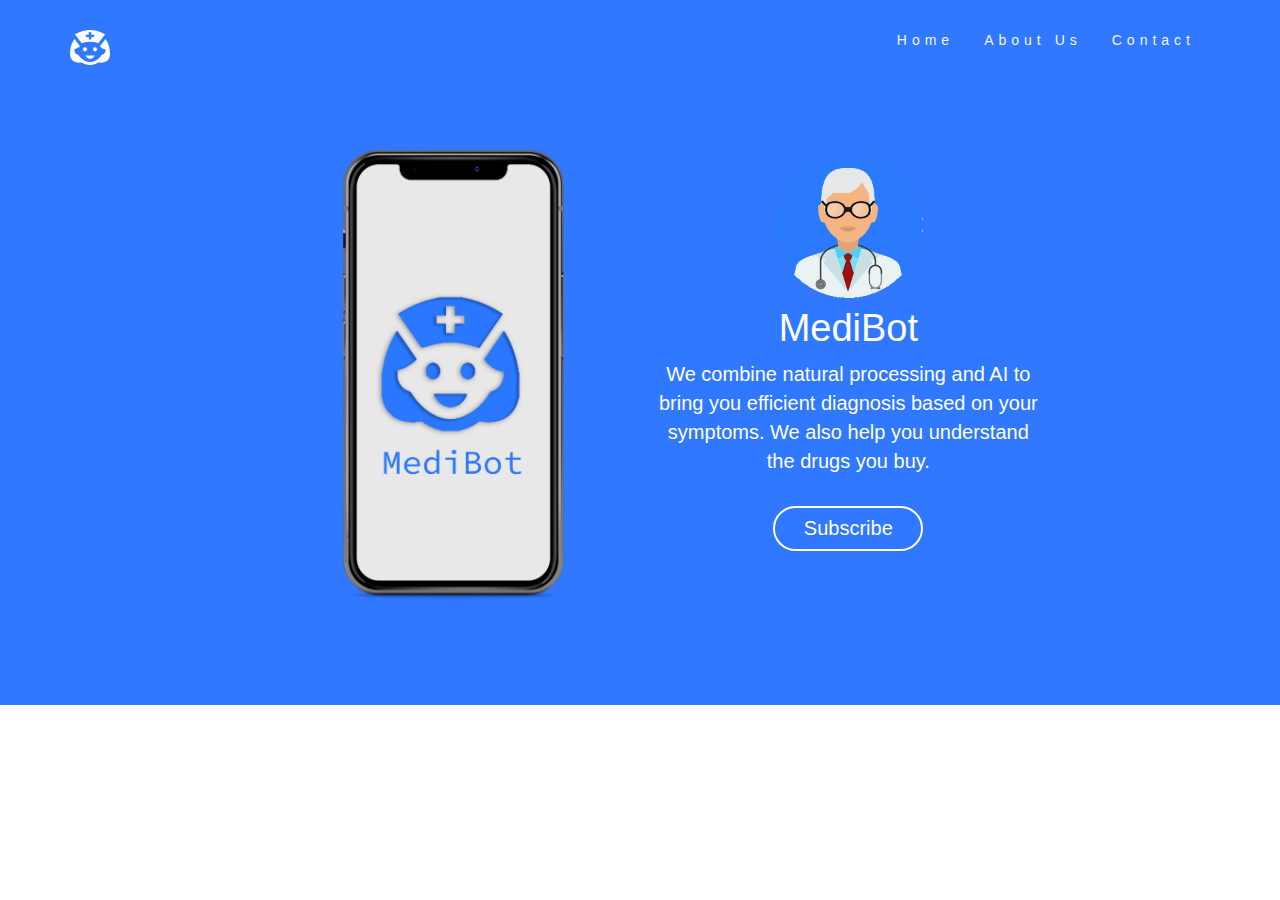
<file: MediBot/index.html>
<!DOCTYPE html>
<html lang="en">
<head>
  <!-- Theme Made By www.w3schools.com - No Copyright -->
  <title>MediBot</title>
  <meta charset="utf-8">
  <meta name="viewport" content="width=device-width, initial-scale=1">
  <link rel="stylesheet" href="css/bootstrap.min.css">
 
  <link rel="stylesheet" href="css/front.css">

 
</head>
<body>

<!-- Navbar -->
<nav class="navbar transparent navbar-inverse">
  <div class="container">
    <div class="navbar-header">
      <button type="button" class="navbar-toggle" data-toggle="collapse" data-target="#myNavbar">
        <span class="icon-bar"></span>
        <span class="icon-bar"></span>
        <span class="icon-bar"></span>                        
      </button>
      <a class="navbar-brand" href="index.html"><img src="res/iconmonstr-medical-9-240(1).png " width="40" height="35" alt=icon"" ></a>
    </div>
    <div class="collapse navbar-collapse" id="myNavbar">
      <ul class="nav navbar-nav navbar-right">
        <li><a href="#">Home</a></li>
        <li><a href="#">About Us</a></li>
        <li><a href="#">Contact</a></li>
      </ul>
    </div>
  </div>
</nav>

<!-- First Container -->
<div class="container-fluid bg-1 text-center">
  
 <div class="col-md-3 col-md-offset-3 "> <img src="res/iphone1.png" class="img-responsive" id = 'mockupPhone' alt="phone mockup"> </div>
 <div class="col-md-4 col-md-offset-0" id="mockupText">
   <img src="res/doctor1.png"id='bot-image' alt="doctor">
   <h1>MediBot</h1>
    <h4>We combine natural processing and AI to bring you efficient diagnosis based on your symptoms. We also help you understand the drugs you buy.</h4>
        <input type="button" class="btn btn-default" id="mockupbutton" value="Subscribe"  href="#signup" data-toggle="modal" data-target=".bs-modal-sm">
</div> 
 
</div>

<!-- Modal -->
<div class="modal fade bs-modal-sm" id="myModal" tabindex="-1" role="dialog" aria-labelledby="mySmallModalLabel" aria-hidden="true">
    <div class="modal-dialog modal-sm">
      <div class="modal-content">
          <br>
          <div class="modal-header blue-gradient">
          </div>
        <div class="modal-body">
          <div id="myTabContent" class="tab-content">
          <div class="tab-pane fade active in" id="signin">
              <form class="form-horizontal" id="form-submit" method="POST">
              <fieldset>
              <!-- Text input-->
              <div class="control-group">
                <label class="control-label" for="username">Full Name:</label>
                <div class="controls">
                  <input required id="username" name="username" type="text" class="form-control" placeholder="John Doe" class="input-medium" required="">
                </div>
              </div>
  
              <!-- Number input-->
              <div class="control-group">
                <label class="control-label" for="numberinput">MTN Phone Number</label>
                <div class="controls">
                  <input required id="numberinput" name="numberinput" class="form-control" type="number" placeholder="0241234567" class="input-medium" size=10 >
                </div>
              </div>
               <!-- email input-->
               <div class="control-group">
                  <label class="control-label" for="emialid">Email:</label>
                  <div class="controls">
                    <input required id="emailid" name="emailid" type="email" class="form-control" placeholder="example@eg.com" class="input-medium" required>
                  </div>
                </div>

               <!-- Button -->
              <div class="control-group" id="btnSubmit">
                <label class="control-label" for="signin"></label>
                <div class="controls">
                  <button  name="signin" onclick="sendForm()" class="btn btn-default" id="sub-modal-button">Subscribe</button>
                </div>
              </div>
              </fieldset>
              </form>
          </div>
      </div>
        </div>
        <div class="modal-footer">
        <center>
          <button type="button" class="btn btn-default" data-dismiss="modal">Close</button>
          </center>
        </div>
      </div>
    </div>
  </div>


<script src="js/jquery.min.js"></script>
<script src="js/bootstrap.min.js"></script>
<script src="js/payment.js"></script>
</body>

</html>
</file>
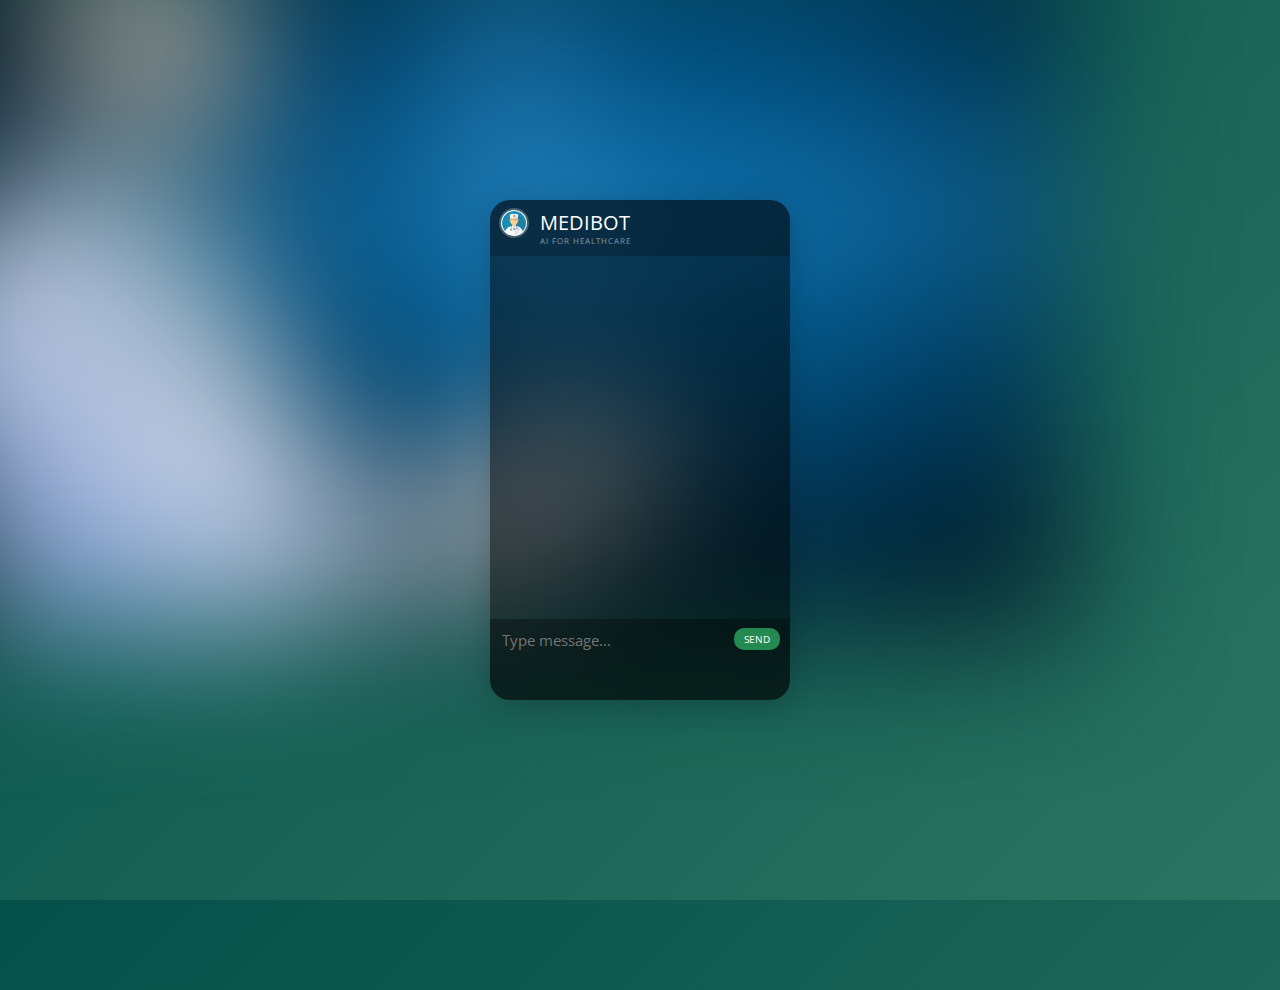
<file: MediBot/chat.html>
<!DOCTYPE html>
<html >
	<head>
		<meta charset="UTF-8">
		<title>@MediBot</title>

		<link type='text/css' rel="stylesheet" href="css/normalize.css">

		<link rel='stylesheet prefetch' href='https://fonts.googleapis.com/css?family=Open+Sans'>
<link rel='stylesheet prefetch' href='css/jquery.mCustomScrollbar.min.css'>

				<link rel="stylesheet" href="css/style.css">
	</head>

	<body  id="page_body">
		<!--
onload="init()"

-->

<div class="chat">
<div class="chat-title">
	<h1>MediBot</h1>
	<h2>AI for Healthcare</h2>
	<figure class="avatar">
		<img src="res/botim.jpg" /></figure>
</div>
<div class="messages">
	<div class="messages-content"></div>
</div>
<div class="message-box">
	<textarea type="text" class="message-input" placeholder="Type message..."></textarea>
	<button type="submit" class="message-submit">Send</button>
</div>

</div>
<div class="bg"></div>
<script  src='js/jquery.min.js'></script>
<script src='js/jquery.mCustomScrollbar.concat.min.js'></script>
                  <script type="text/javascript" src="js/payment.js"></script> 
				<script type='application/javascript' src="js/index.js"></script>


	</body>
</html>
</file>
<file: MediBot/css/front.css>
body {
      font: 20px Montserrat, sans-serif;
      line-height: 1.8;
      color: #f5f6f7;
  }
  p {font-size: 16px;}
  .margin {margin-bottom: 45px;}
  .bg-1 { 
      background-color: rgb(47, 120, 255); /* blue */
      color: #ffffff;
  }
  .bg-2 { 
      background-color: #474e5d; /* Dark Blue */
      color: #ffffff;
  }
  .bg-3 { 
      background-color: #ffffff; /* White */
      color: #555555;
  }
  .bg-4 { 
      background-color: #2f2f2f; /* Black Gray */
      color: #fff;
  }
  .container-fluid {
      padding-top: 70px;
      padding-bottom: 105px;
      overflow-y: hidden; 
  }
  .navbar {
      padding-top: 15px;
      padding-bottom: 15px;
      border: 0;
      border-radius: 0;
      margin-bottom: 0;
      font-size: 14px;
      letter-spacing: 5px;
      background:#2f78ff;
      
  }
  
  .navbar-nav  li a {
    color:whitesmoke !important;

}     

  .navbar-nav  li a:hover {
      color: purple !important;
  }

  #mockupPhone {
    display: block;
    max-width:450px;
    max-height:550px;
    width: auto;
    height: 450px;
    clear: both;
    float: left;
  }

  #mockupText h4{
      font-family: inherit;
      font-size: 1em;
      line-height: 29px;
  }

  #mockupText h1{
    font-family: inherit;
    font-size: 1.9em;
}

  .fill { 
    min-height: 100%;
    height: 100%;
}

#mockupbutton {
    border-radius: 30px;
    border-color: #ffffff;
    border-width: 2px;
    font-weight: 400;
    background-color: transparent;
    color:#ffffff;
    opacity: 1;
    margin-top: 20px;
    width:150px;
    height: 45px;
    font-size: 20px;
    transition: all 150ms linear;
}

#mockupbutton:hover {
 background-color: white;
 color: black;

}

#sub-modal-button {
    border-radius: 30px;
    border-color: rgb(47, 120, 255);
    border-width: 2px;
    font-weight: 200;
    background-color: rgb(47, 120, 255);
    color:#ffffff;
    opacity: 1;

    width:95px;
    height: 35px;
    font-size: 16px;
    float:right;
    transition: all 150ms linear;
}

#sub-modal-button:hover {
 background-color:rgb(6, 75, 204);
 border-color: rgb(6, 75, 204);
 color: white;
 padding-top: -5px;

}

#bot-image{
    width:150px;
    height: 150px;

}

.prettyline {
    height: 5px;
    border-top: 0;
    background: #c4e17f;
    border-radius: 5px;
    background-image: -webkit-linear-gradient(left, #c4e17f, #c4e17f 12.5%, #f7fdca 12.5%, #f7fdca 25%, #fecf71 25%, #fecf71 37.5%, #f0776c 37.5%, #f0776c 50%, #db9dbe 50%, #db9dbe 62.5%, #c49cde 62.5%, #c49cde 75%, #669ae1 75%, #669ae1 87.5%, #62c2e4 87.5%, #62c2e4);
    background-image: -moz-linear-gradient(left, #c4e17f, #c4e17f 12.5%, #f7fdca 12.5%, #f7fdca 25%, #fecf71 25%, #fecf71 37.5%, #f0776c 37.5%, #f0776c 50%, #db9dbe 50%, #db9dbe 62.5%, #c49cde 62.5%, #c49cde 75%, #669ae1 75%, #669ae1 87.5%, #62c2e4 87.5%, #62c2e4);
    background-image: -o-linear-gradient(left, #c4e17f, #c4e17f 12.5%, #f7fdca 12.5%, #f7fdca 25%, #fecf71 25%, #fecf71 37.5%, #f0776c 37.5%, #f0776c 50%, #db9dbe 50%, #db9dbe 62.5%, #c49cde 62.5%, #c49cde 75%, #669ae1 75%, #669ae1 87.5%, #62c2e4 87.5%, #62c2e4);
    background-image: linear-gradient(to right, #c4e17f, #c4e17f 12.5%, #f7fdca 12.5%, #f7fdca 25%, #fecf71 25%, #fecf71 37.5%, #f0776c 37.5%, #f0776c 50%, #db9dbe 50%, #db9dbe 62.5%, #c49cde 62.5%, #c49cde 75%, #669ae1 75%, #669ae1 87.5%, #62c2e4 87.5%, #62c2e4);
  }
  
  /* Color line credit to ninjamonk: [[http://bootsnipp.com/snippets/featured/mix-amp-match-login]]*/
  
  input#rememberme-0 {
      margin-left: 2px !important;
  }
  
  .blue-gradient{
  background-color: #2f78ff;
  
  }
  
  .modal-content {
      width: 350px;
  }
  
  .modal-header{
          padding: 30px;
      border-bottom: 1px solid #e5e5e5;
     
      margin-top:-37px;
      border-top-right-radius: 6px;
      border-top-left-radius: 6px;

  }
  
  .form-control{
      border:none;
      border-bottom: solid;
      border-bottom-width: 2px;
      border-bottom-color: gray;
  }
  .control-label{
      color: rgb(47, 120, 255);
      font-size: 12px;  
     
      
  }

  .h1, .h2, .h3, h1, h2, h3{
      margin-top: 8px;
  }
</file>
<file: MediBot/css/style.css>
/*--------------------
Mixins
--------------------*/
/*--------------------
Body
--------------------*/
*,
*::before,
*::after {
  box-sizing: border-box;
}

html,
body {
  height: 100%;
}

body {
	
  background: -webkit-linear-gradient(315deg, #044f48, #2a7561);
  background: linear-gradient(135deg, #044f48, #2a7561);
  background-size: cover;
  font-family: 'Open Sans', sans-serif;
  font-size: 12px;
  line-height: 1.3;
  overflow: hidden;
}

.bg {
  width: 100%;
  height: 100%;
  top: 0;
  left: 0;
  z-index: 1;
  /*background: url("https://images.unsplash.com/photo-1451186859696-371d9477be93?crop=entropy&fit=crop&fm=jpg&h=975&ixjsv=2.1.0&ixlib=rb-0.3.5&q=80&w=1925") no-repeat 0 0;*/
  background: url("../res/1000x600.jpg") no-repeat 0 0;
  -webkit-filter: blur(60px);
          filter: blur(60px);
  -webkit-transform: scale(1.2);
          transform: scale(1.2);
}

/*--------------------
Chat
--------------------*/
.chat {
  position: absolute;
  top: 50%;
  left: 50%;
  -webkit-transform: translate(-50%, -50%);
          transform: translate(-50%, -50%);
  width: 300px;
  height: 90vh;
  max-height: 500px;
  z-index: 2;
  overflow: hidden;
  box-shadow: 0 5px 30px rgba(0, 0, 0, 0.2);
  background: rgba(0, 0, 0, 0.5);
  border-radius: 20px;
  display: -webkit-box;
  display: -webkit-flex;
  display: -ms-flexbox;
  display: flex;
  -webkit-box-pack: justify;
  -webkit-justify-content: space-between;
      -ms-flex-pack: justify;
          justify-content: space-between;
  -webkit-box-orient: vertical;
  -webkit-box-direction: normal;
  -webkit-flex-direction: column;
      -ms-flex-direction: column;
          flex-direction: column;
}

/*--------------------
Chat Title
--------------------*/
.chat-title {
  -webkit-box-flex: 0;
  -webkit-flex: 0 1 45px;
      -ms-flex: 0 1 45px;
          flex: 0 1 45px;
  position: relative;
  z-index: 2;
  background: rgba(0, 0, 0, 0.2);
  color: #fff;
  text-transform: uppercase;
  text-align: left;
  padding: 10px 10px 10px 50px;
}
.chat-title h1, .chat-title h2 {
  font-weight: normal;
  font-size: 20px;
  margin: 0;
  padding: 0;
}
.chat-title h2 {
  color: rgba(255, 255, 255, 0.5);
  font-size: 8px;
  letter-spacing: 1px;
}
.chat-title .avatar {
  position: absolute;
  z-index: 1;
  top: 8px;
  left: 9px;
  border-radius: 30px;
  width: 30px;
  height: 30px;
  overflow: hidden;
  margin: 0;
  padding: 0;
  border: 2px solid rgba(255, 255, 255, 0.24);
}
.chat-title .avatar img {
  width: 100%;
  height: auto;
}

/*--------------------
Messages
--------------------*/
.messages {
  -webkit-box-flex: 1;
  -webkit-flex: 1 1 auto;
      -ms-flex: 1 1 auto;
          flex: 1 1 auto;
  color: rgba(255, 255, 255, 0.5);
  overflow: hidden;
  position: relative;
  width: 100%;
}
.messages .messages-content {
  position: absolute;
  top: 0;
  left: 0;
  height: 101%;
  width: 100%;
}
.messages .message {
  clear: both;
  float: left;
  padding: 6px 10px 7px;
  border-radius: 10px 10px 10px 0;
  background: rgba(0, 0, 0, 0.3);
  margin: 8px 0;
  font-size: 11px;
  line-height: 1.4;
  margin-left: 35px;
  position: relative;
  text-shadow: 0 1px 1px rgba(0, 0, 0, 0.2);
}
.messages .message .timestamp {
  position: absolute;
  bottom: -15px;
  font-size: 9px;
  color: rgba(255, 255, 255, 0.3);
}
.messages .message::before {
  content: '';
  position: absolute;
  bottom: -6px;
  border-top: 6px solid rgba(0, 0, 0, 0.3);
  left: 0;
  border-right: 7px solid transparent;
}
.messages .message .avatar {
  position: absolute;
  z-index: 1;
  bottom: -15px;
  left: -35px;
  border-radius: 30px;
  width: 30px;
  height: 30px;
  overflow: hidden;
  margin: 0;
  padding: 0;
  border: 2px solid rgba(255, 255, 255, 0.24);
}
.messages .message .avatar img {
  width: 100%;
  height: auto;
}
.messages .message.message-personal {
  float: right;
  color: #fff;
  text-align: right;
  background: -webkit-linear-gradient(330deg, #248A52, #257287);
  background: linear-gradient(120deg, #248A52, #257287);
  border-radius: 10px 10px 0 10px;
}
.messages .message.message-personal::before {
  left: auto;
  right: 0;
  border-right: none;
  border-left: 5px solid transparent;
  border-top: 4px solid #257287;
  bottom: -4px;
}
.messages .message:last-child {
  margin-bottom: 30px;
}
.messages .message.new {
  -webkit-transform: scale(0);
          transform: scale(0);
  -webkit-transform-origin: 0 0;
          transform-origin: 0 0;
  -webkit-animation: bounce 500ms linear both;
          animation: bounce 500ms linear both;
}
.messages .message.loading::before {
  position: absolute;
  top: 50%;
  left: 50%;
  -webkit-transform: translate(-50%, -50%);
          transform: translate(-50%, -50%);
  content: '';
  display: block;
  width: 3px;
  height: 3px;
  border-radius: 50%;
  background: rgba(255, 255, 255, 0.5);
  z-index: 2;
  margin-top: 4px;
  -webkit-animation: ball 0.45s cubic-bezier(0, 0, 0.15, 1) alternate infinite;
          animation: ball 0.45s cubic-bezier(0, 0, 0.15, 1) alternate infinite;
  border: none;
  -webkit-animation-delay: .15s;
          animation-delay: .15s;
}
.messages .message.loading span {
  display: block;
  font-size: 0;
  width: 20px;
  height: 10px;
  position: relative;
}
.messages .message.loading span::before {
  position: absolute;
  top: 50%;
  left: 50%;
  -webkit-transform: translate(-50%, -50%);
          transform: translate(-50%, -50%);
  content: '';
  display: block;
  width: 3px;
  height: 3px;
  border-radius: 50%;
  background: rgba(255, 255, 255, 0.5);
  z-index: 2;
  margin-top: 4px;
  -webkit-animation: ball 0.45s cubic-bezier(0, 0, 0.15, 1) alternate infinite;
          animation: ball 0.45s cubic-bezier(0, 0, 0.15, 1) alternate infinite;
  margin-left: -7px;
}
.messages .message.loading span::after {
  position: absolute;
  top: 50%;
  left: 50%;
  -webkit-transform: translate(-50%, -50%);
          transform: translate(-50%, -50%);
  content: '';
  display: block;
  width: 3px;
  height: 3px;
  border-radius: 50%;
  background: rgba(255, 255, 255, 0.5);
  z-index: 2;
  margin-top: 4px;
  -webkit-animation: ball 0.45s cubic-bezier(0, 0, 0.15, 1) alternate infinite;
          animation: ball 0.45s cubic-bezier(0, 0, 0.15, 1) alternate infinite;
  margin-left: 7px;
  -webkit-animation-delay: .3s;
          animation-delay: .3s;
}

/*--------------------
Message Box
--------------------*/
.message-box {
  -webkit-box-flex: 0;
  -webkit-flex: 0 1 40px;
      -ms-flex: 0 1 40px;
          flex: 0 1 40px;
  width: 100%;
  background: rgba(0, 0, 0, 0.3);
  padding: 10px;
  position: relative;
}
.message-box .message-input {
  background: none;
  border: none;
  outline: none !important;
  resize: none;
  color: rgba(255, 255, 255, 0.7);
  font-size: 15px;
  height: 57px;
  margin: 0;
  padding-right: 20px;
  width: 265px;
}
.message-box textarea:focus:-webkit-placeholder {
  color: transparent;
}
.message-box .message-submit {
  position: absolute;
  z-index: 1;
  top: 9px;
  right: 10px;
  color: #fff;
  border: none;
  background: #248A52;
  font-size: 10px;
  text-transform: uppercase;
  line-height: 1;
  padding: 6px 10px;
  border-radius: 10px;
  outline: none !important;
  -webkit-transition: background .2s ease;
  transition: background .2s ease;
}
.message-box .message-submit:hover {
  background: #1D7745;
}

/*--------------------
Custom Srollbar
--------------------*/
.mCSB_scrollTools {
  margin: 1px -3px 1px 0;
  opacity: 0;
}

.mCSB_inside > .mCSB_container {
  margin-right: 0px;
  padding: 0 10px;
}

.mCSB_scrollTools .mCSB_dragger .mCSB_dragger_bar {
  background-color: rgba(0, 0, 0, 0.5) !important;
}

/*--------------------
Bounce
--------------------*/
@-webkit-keyframes bounce {
  0% {
    -webkit-transform: matrix3d(0, 0, 0, 0, 0, 0, 0, 0, 0, 0, 1, 0, 0, 0, 0, 1);
            transform: matrix3d(0, 0, 0, 0, 0, 0, 0, 0, 0, 0, 1, 0, 0, 0, 0, 1);
  }
  4.7% {
    -webkit-transform: matrix3d(0.45, 0, 0, 0, 0, 0.45, 0, 0, 0, 0, 1, 0, 0, 0, 0, 1);
            transform: matrix3d(0.45, 0, 0, 0, 0, 0.45, 0, 0, 0, 0, 1, 0, 0, 0, 0, 1);
  }
  9.41% {
    -webkit-transform: matrix3d(0.883, 0, 0, 0, 0, 0.883, 0, 0, 0, 0, 1, 0, 0, 0, 0, 1);
            transform: matrix3d(0.883, 0, 0, 0, 0, 0.883, 0, 0, 0, 0, 1, 0, 0, 0, 0, 1);
  }
  14.11% {
    -webkit-transform: matrix3d(1.141, 0, 0, 0, 0, 1.141, 0, 0, 0, 0, 1, 0, 0, 0, 0, 1);
            transform: matrix3d(1.141, 0, 0, 0, 0, 1.141, 0, 0, 0, 0, 1, 0, 0, 0, 0, 1);
  }
  18.72% {
    -webkit-transform: matrix3d(1.212, 0, 0, 0, 0, 1.212, 0, 0, 0, 0, 1, 0, 0, 0, 0, 1);
            transform: matrix3d(1.212, 0, 0, 0, 0, 1.212, 0, 0, 0, 0, 1, 0, 0, 0, 0, 1);
  }
  24.32% {
    -webkit-transform: matrix3d(1.151, 0, 0, 0, 0, 1.151, 0, 0, 0, 0, 1, 0, 0, 0, 0, 1);
            transform: matrix3d(1.151, 0, 0, 0, 0, 1.151, 0, 0, 0, 0, 1, 0, 0, 0, 0, 1);
  }
  29.93% {
    -webkit-transform: matrix3d(1.048, 0, 0, 0, 0, 1.048, 0, 0, 0, 0, 1, 0, 0, 0, 0, 1);
            transform: matrix3d(1.048, 0, 0, 0, 0, 1.048, 0, 0, 0, 0, 1, 0, 0, 0, 0, 1);
  }
  35.54% {
    -webkit-transform: matrix3d(0.979, 0, 0, 0, 0, 0.979, 0, 0, 0, 0, 1, 0, 0, 0, 0, 1);
            transform: matrix3d(0.979, 0, 0, 0, 0, 0.979, 0, 0, 0, 0, 1, 0, 0, 0, 0, 1);
  }
  41.04% {
    -webkit-transform: matrix3d(0.961, 0, 0, 0, 0, 0.961, 0, 0, 0, 0, 1, 0, 0, 0, 0, 1);
            transform: matrix3d(0.961, 0, 0, 0, 0, 0.961, 0, 0, 0, 0, 1, 0, 0, 0, 0, 1);
  }
  52.15% {
    -webkit-transform: matrix3d(0.991, 0, 0, 0, 0, 0.991, 0, 0, 0, 0, 1, 0, 0, 0, 0, 1);
            transform: matrix3d(0.991, 0, 0, 0, 0, 0.991, 0, 0, 0, 0, 1, 0, 0, 0, 0, 1);
  }
  63.26% {
    -webkit-transform: matrix3d(1.007, 0, 0, 0, 0, 1.007, 0, 0, 0, 0, 1, 0, 0, 0, 0, 1);
            transform: matrix3d(1.007, 0, 0, 0, 0, 1.007, 0, 0, 0, 0, 1, 0, 0, 0, 0, 1);
  }
  85.49% {
    -webkit-transform: matrix3d(0.999, 0, 0, 0, 0, 0.999, 0, 0, 0, 0, 1, 0, 0, 0, 0, 1);
            transform: matrix3d(0.999, 0, 0, 0, 0, 0.999, 0, 0, 0, 0, 1, 0, 0, 0, 0, 1);
  }
  100% {
    -webkit-transform: matrix3d(1, 0, 0, 0, 0, 1, 0, 0, 0, 0, 1, 0, 0, 0, 0, 1);
            transform: matrix3d(1, 0, 0, 0, 0, 1, 0, 0, 0, 0, 1, 0, 0, 0, 0, 1);
  }
}
@keyframes bounce {
  0% {
    -webkit-transform: matrix3d(0, 0, 0, 0, 0, 0, 0, 0, 0, 0, 1, 0, 0, 0, 0, 1);
            transform: matrix3d(0, 0, 0, 0, 0, 0, 0, 0, 0, 0, 1, 0, 0, 0, 0, 1);
  }
  4.7% {
    -webkit-transform: matrix3d(0.45, 0, 0, 0, 0, 0.45, 0, 0, 0, 0, 1, 0, 0, 0, 0, 1);
            transform: matrix3d(0.45, 0, 0, 0, 0, 0.45, 0, 0, 0, 0, 1, 0, 0, 0, 0, 1);
  }
  9.41% {
    -webkit-transform: matrix3d(0.883, 0, 0, 0, 0, 0.883, 0, 0, 0, 0, 1, 0, 0, 0, 0, 1);
            transform: matrix3d(0.883, 0, 0, 0, 0, 0.883, 0, 0, 0, 0, 1, 0, 0, 0, 0, 1);
  }
  14.11% {
    -webkit-transform: matrix3d(1.141, 0, 0, 0, 0, 1.141, 0, 0, 0, 0, 1, 0, 0, 0, 0, 1);
            transform: matrix3d(1.141, 0, 0, 0, 0, 1.141, 0, 0, 0, 0, 1, 0, 0, 0, 0, 1);
  }
  18.72% {
    -webkit-transform: matrix3d(1.212, 0, 0, 0, 0, 1.212, 0, 0, 0, 0, 1, 0, 0, 0, 0, 1);
            transform: matrix3d(1.212, 0, 0, 0, 0, 1.212, 0, 0, 0, 0, 1, 0, 0, 0, 0, 1);
  }
  24.32% {
    -webkit-transform: matrix3d(1.151, 0, 0, 0, 0, 1.151, 0, 0, 0, 0, 1, 0, 0, 0, 0, 1);
            transform: matrix3d(1.151, 0, 0, 0, 0, 1.151, 0, 0, 0, 0, 1, 0, 0, 0, 0, 1);
  }
  29.93% {
    -webkit-transform: matrix3d(1.048, 0, 0, 0, 0, 1.048, 0, 0, 0, 0, 1, 0, 0, 0, 0, 1);
            transform: matrix3d(1.048, 0, 0, 0, 0, 1.048, 0, 0, 0, 0, 1, 0, 0, 0, 0, 1);
  }
  35.54% {
    -webkit-transform: matrix3d(0.979, 0, 0, 0, 0, 0.979, 0, 0, 0, 0, 1, 0, 0, 0, 0, 1);
            transform: matrix3d(0.979, 0, 0, 0, 0, 0.979, 0, 0, 0, 0, 1, 0, 0, 0, 0, 1);
  }
  41.04% {
    -webkit-transform: matrix3d(0.961, 0, 0, 0, 0, 0.961, 0, 0, 0, 0, 1, 0, 0, 0, 0, 1);
            transform: matrix3d(0.961, 0, 0, 0, 0, 0.961, 0, 0, 0, 0, 1, 0, 0, 0, 0, 1);
  }
  52.15% {
    -webkit-transform: matrix3d(0.991, 0, 0, 0, 0, 0.991, 0, 0, 0, 0, 1, 0, 0, 0, 0, 1);
            transform: matrix3d(0.991, 0, 0, 0, 0, 0.991, 0, 0, 0, 0, 1, 0, 0, 0, 0, 1);
  }
  63.26% {
    -webkit-transform: matrix3d(1.007, 0, 0, 0, 0, 1.007, 0, 0, 0, 0, 1, 0, 0, 0, 0, 1);
            transform: matrix3d(1.007, 0, 0, 0, 0, 1.007, 0, 0, 0, 0, 1, 0, 0, 0, 0, 1);
  }
  85.49% {
    -webkit-transform: matrix3d(0.999, 0, 0, 0, 0, 0.999, 0, 0, 0, 0, 1, 0, 0, 0, 0, 1);
            transform: matrix3d(0.999, 0, 0, 0, 0, 0.999, 0, 0, 0, 0, 1, 0, 0, 0, 0, 1);
  }
  100% {
    -webkit-transform: matrix3d(1, 0, 0, 0, 0, 1, 0, 0, 0, 0, 1, 0, 0, 0, 0, 1);
            transform: matrix3d(1, 0, 0, 0, 0, 1, 0, 0, 0, 0, 1, 0, 0, 0, 0, 1);
  }
}
@-webkit-keyframes ball {
  from {
    -webkit-transform: translateY(0) scaleY(0.8);
            transform: translateY(0) scaleY(0.8);
  }
  to {
    -webkit-transform: translateY(-10px);
            transform: translateY(-10px);
  }
}
@keyframes ball {
  from {
    -webkit-transform: translateY(0) scaleY(0.8);
            transform: translateY(0) scaleY(0.8);
  }
  to {
    -webkit-transform: translateY(-10px);
            transform: translateY(-10px);
  }
}
</file>
